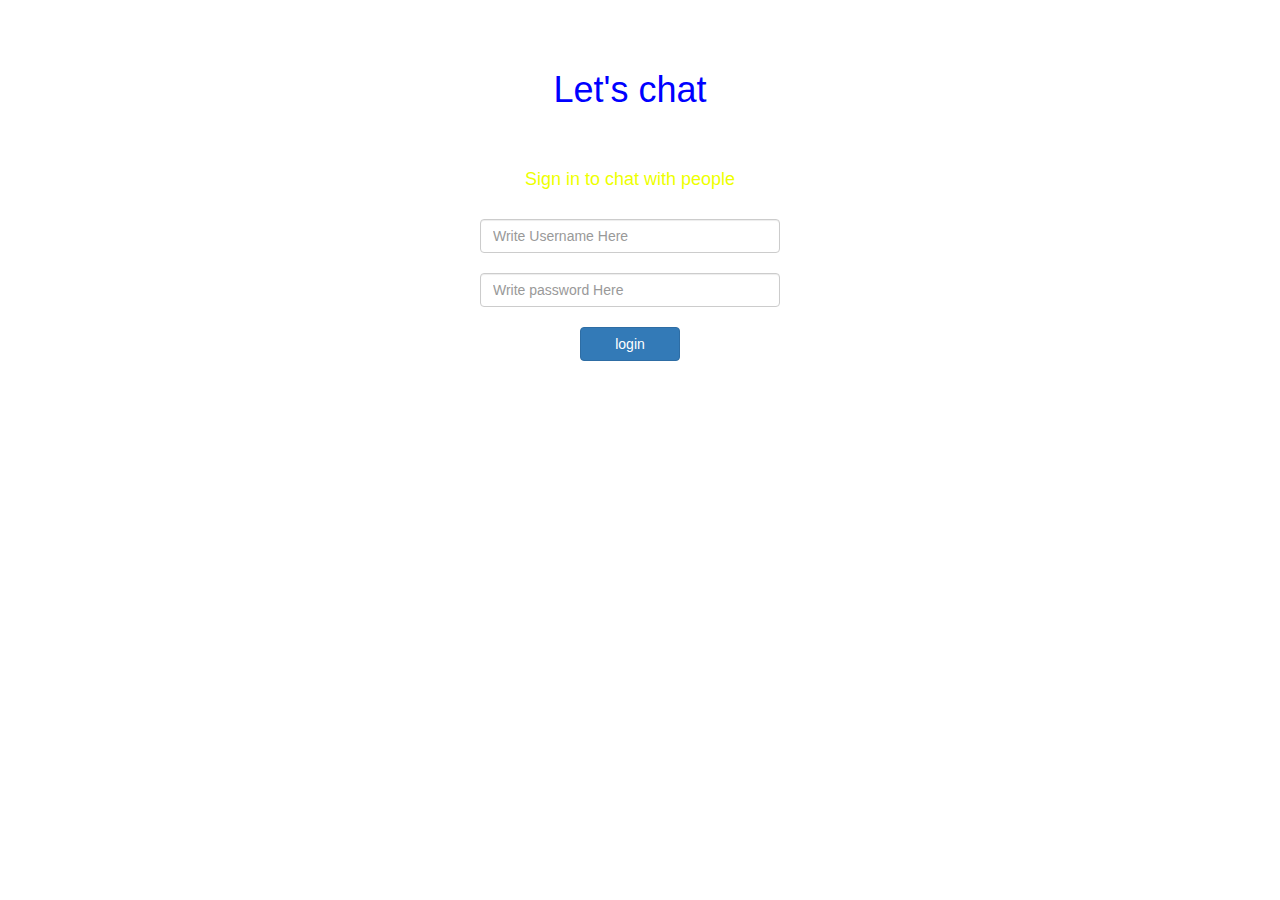
<file: index.html>
<html>
    <head>
        <link href="https://fonts.googleapis.com/css?family=Yeon+Sung&display=swap" rel="stylesheet">
<meta name="viewport" content="width=device-width, initial-scale=1">
<link rel="stylesheet" href="https://maxcdn.bootstrapcdn.com/bootstrap/3.4.0/css/bootstrap.min.css">
<script src="https://ajax.googleapis.com/ajax/libs/jquery/3.4.1/jquery.min.js"></script>
<script src="https://maxcdn.bootstrapcdn.com/bootstrap/3.4.0/js/bootstrap.min.js"></script>
        <link rel="stylesheet" href="Kwitter.css">
        <script src="Kwitter.js"></script>
    </head>
    <body>
        <center>

        <div class="col lg-12 col md-12 col sm-12 mydiv">
            <h1 style="color:blue;" class="header">Let's chat</h1>
            <br>
            <br>
            <h4 style="color:rgb(238, 255, 0)">Sign in to chat with people</h4>
            <br>
            <input type="text" class="form-control" id="nameinput" placeholder="Write Username Here">
            <br>
            <input type="text" class="form-control" id="password" placeholder="Write password Here">
            <br>
            <button id="loginbutton" onclick="login()" class="btn btn-primary" style="width:100px">login</button>

        </div>


        </div>
    </center>
    </body>
</html>
</file>
<file: Kwitter.css>
.image{
    float:left;
}

.myimage{
    height: 100%;
    width: 100%;


}
.mydiv{
    float: right;
    margin-right: 500px;
    margin-top: 50px;
    
}
h1{
    width: 300px;
}
body{
    background-image: url("http://i.dailymail.co.uk/i/pix/2016/04/12/13/3318CDB600000578-3535769-Sky_launched_its_own_children_s_TV_app_called_Sky_Kids_for_iPad_-a-34_1460464787452.jpg");
    background-position: center;
    background-size: cover;
}
</file>
